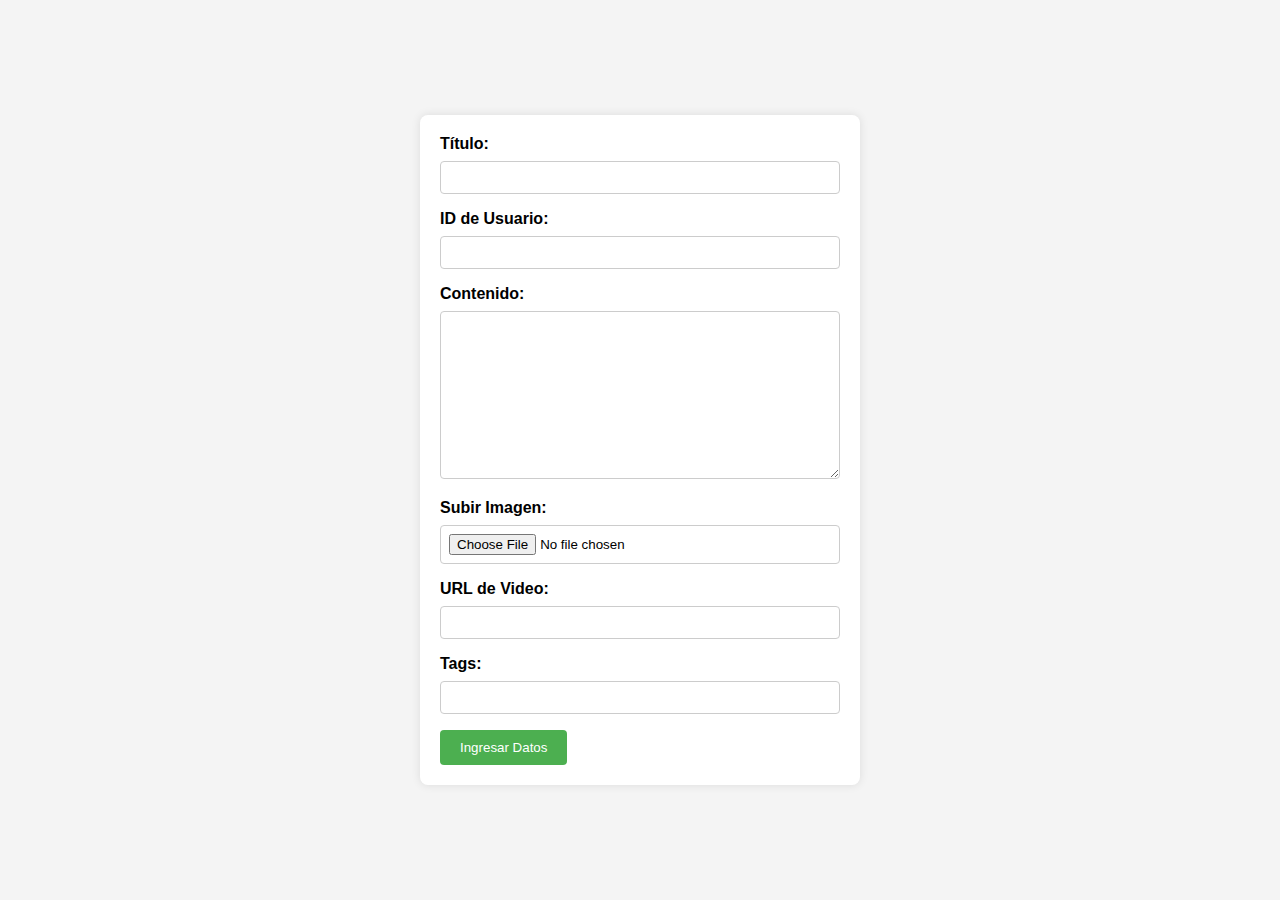
<file: administrador.html>
<!DOCTYPE html>
<html lang="en">
<head>
    <meta charset="UTF-8">
    <meta name="viewport" content="width=device-width, initial-scale=1.0">
    <link rel="stylesheet" href="estilo-formulario.css">
    <title>Ingresar Datos</title>
</head>
<body>
    <form id="postForm" action="ingreso-post.php" method="post" enctype="multipart/form-data">
        <label for="titulo">Título:</label>
        <input type="text" name="titulo" required>

        <label for="user_id">ID de Usuario:</label>
        <input type="number" name="user_id" required>

        <label for="contenido">Contenido:</label>
        <textarea name="contenido" rows="10" required></textarea>

        <label for="imagen">Subir Imagen:</label>
        <input type="file" name="imagen" accept="image/*" required>

        <label for="video_url">URL de Video:</label>
        <input type="text" name="video_url" required>

        <label for="tags">Tags:</label>
        <input type="text" name="tags" required>

        <button type="button" onclick="enviarFormulario()">Ingresar Datos</button>
    </form>

    <script>
        function enviarFormulario() {
            const form = document.getElementById('postForm');
            const formData = new FormData(form);

            fetch('ingreso-post.php', {
                method: 'POST',
                body: formData
            })
            .then(response => response.text())
            .then(message => {
                alert(message);
            })
            .catch(error => {
                console.error('Error al enviar datos:', error);
            });
        }
    </script>
</body>
</html>
</file>
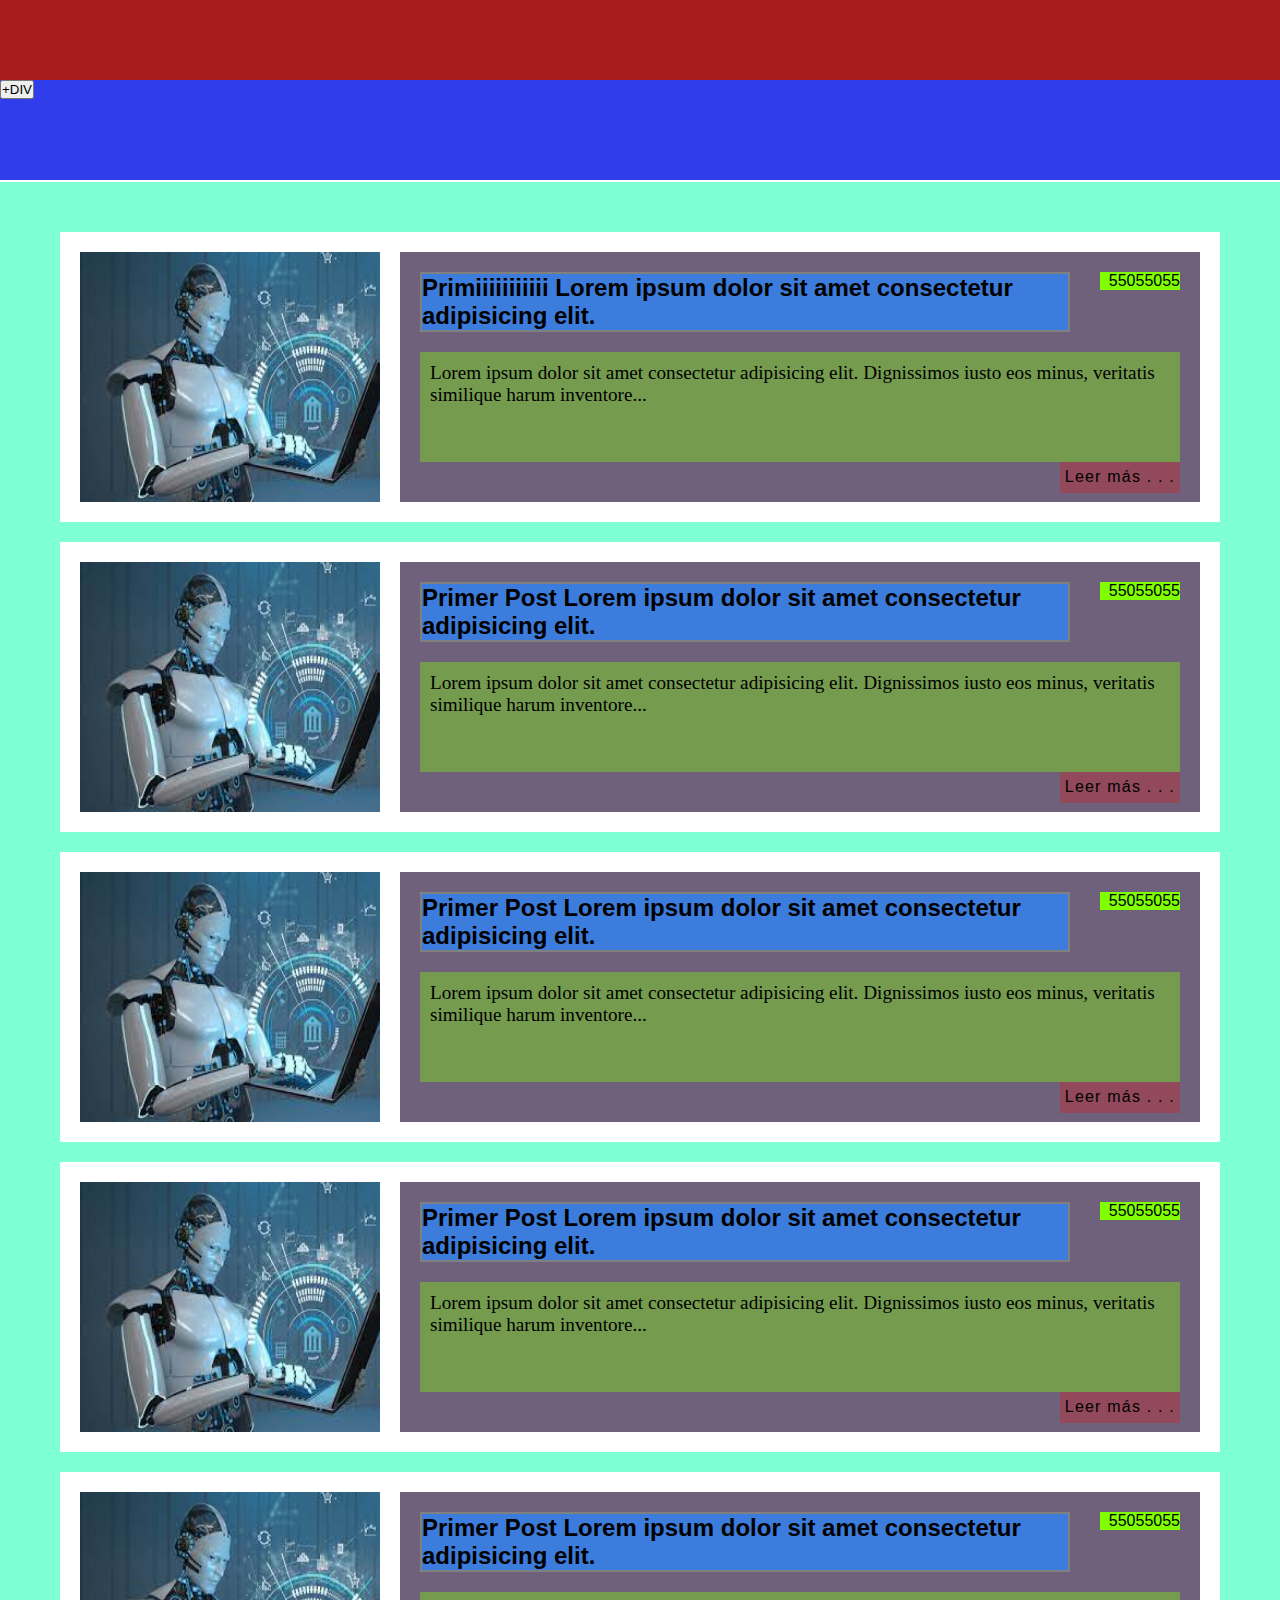
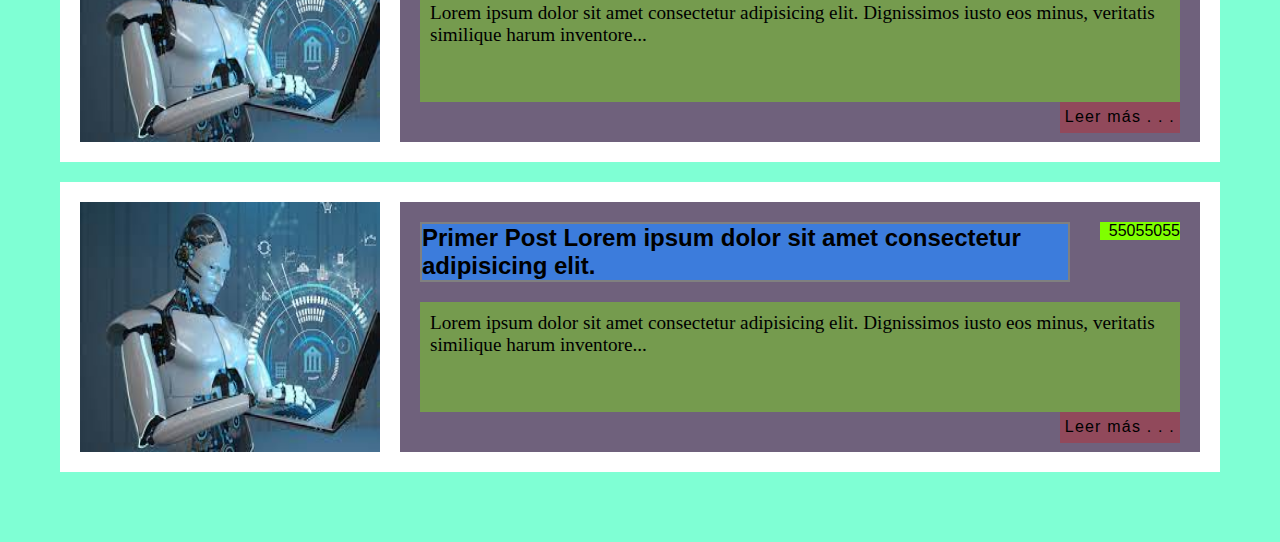
<file: foro.html>
<!DOCTYPE html>
<html lang="en">

<head>
    <meta charset="UTF-8">
    <meta name="viewport" content="width=device-width, initial-scale=1.0">
    <link rel="stylesheet" href="estilo-foro.css">
    <title>FORO</title>
</head>

<body>
    <div id="head-top"></div>

    <div id="head-menu">
        <button id="otroDiv"> +DIV </button>
    </div>

    <div id="foro-container">



        <div id="postUltimo" class="post">
            <div class="miniatura">
                <img src="tecnologia.jpg" alt="Imagen del post">
            </div>
            <div class="contenidoMin">
                <div class="tiuloCajaPost">
                    <h2 class="tituloPost">Primiiiiiiiiiii   Lorem ipsum dolor sit amet consectetur adipisicing elit.</h2>
                </div>
                <div class="postCajaFecha">
                    <p class="fechapost">55055055</p>
                </div>
                <div class="nota">
                    <p class="articuloCont">
                        Lorem ipsum dolor sit amet consectetur adipisicing elit. Dignissimos iusto eos minus, veritatis
                        similique harum inventore...
                    </p>
                </div>
                <div class="leer-mas" onclick="expandirNota('nota1')">Leer más . . . </div>
            </div>
        </div>






        <div id="postPenultimo" class="post">
            <div class="miniatura">
                <img src="tecnologia.jpg" alt="Imagen del post">
            </div>
            <div class="contenidoMin">
                <div class="tiuloCajaPost">
                    <h2 class="tituloPost">Primer Post Lorem ipsum dolor sit amet consectetur adipisicing elit.</h2>
                </div>
                <div class="postCajaFecha">
                    <p class="fechapost">55055055</p>
                </div>
                <div class="nota">
                    <p class="articuloCont">
                        Lorem ipsum dolor sit amet consectetur adipisicing elit. Dignissimos iusto eos minus, veritatis
                        similique harum inventore...
                    </p>
                </div>
                <div class="leer-mas" onclick="expandirNota('nota1')">Leer más . . . </div>
            </div>
        </div>







        <div id="postAntepenUltimo"class="post">
            <div class="miniatura">
                <img src="tecnologia.jpg" alt="Imagen del post">
            </div>
            <div class="contenidoMin">
                <div class="tiuloCajaPost">
                    <h2 class="tituloPost">Primer Post Lorem ipsum dolor sit amet consectetur adipisicing elit.</h2>
                </div>
                <div class="postCajaFecha">
                    <p class="fechapost">55055055</p>
                </div>
                <div class="nota">
                    <p class="articuloCont">
                        Lorem ipsum dolor sit amet consectetur adipisicing elit. Dignissimos iusto eos minus, veritatis
                        similique harum inventore...
                    </p>
                </div>
                <div class="leer-mas" onclick="expandirNota('nota1')">Leer más . . . </div>
            </div>
        </div>









        <div id="postTRansAntepenUltimo" class="post">
            <div class="miniatura">
                <img src="tecnologia.jpg" alt="Imagen del post">
            </div>
            <div class="contenidoMin">
                <div class="tiuloCajaPost">
                    <h2 class="tituloPost">Primer Post Lorem ipsum dolor sit amet consectetur adipisicing elit.</h2>
                </div>
                <div class="postCajaFecha">
                    <p class="fechapost">55055055</p>
                </div>
                <div class="nota">
                    <p class="articuloCont">
                        Lorem ipsum dolor sit amet consectetur adipisicing elit. Dignissimos iusto eos minus, veritatis
                        similique harum inventore...
                    </p>
                </div>
                <div class="leer-mas" onclick="expandirNota('nota1')">Leer más . . . </div>
            </div>
        </div>








        <div id="postTTApUltimo" class="post">
            <div class="miniatura">
                <img src="tecnologia.jpg" alt="Imagen del post">
            </div>
            <div class="contenidoMin">
                <div class="tiuloCajaPost">
                    <h2 class="tituloPost">Primer Post Lorem ipsum dolor sit amet consectetur adipisicing elit.</h2>
                </div>
                <div class="postCajaFecha">
                    <p class="fechapost">55055055</p>
                </div>
                <div class="nota">
                    <p class="articuloCont">
                        Lorem ipsum dolor sit amet consectetur adipisicing elit. Dignissimos iusto eos minus, veritatis
                        similique harum inventore...
                    </p>
                </div>
                <div class="leer-mas" onclick="expandirNota('nota1')">Leer más . . . </div>
            </div>
        </div>







        <div id="postuuttapUltimo" class="post">
            <div class="miniatura">
                <img src="tecnologia.jpg" alt="Imagen del post">
            </div>
            <div class="contenidoMin">
                <div class="tiuloCajaPost">
                    <h2 class="tituloPost">Primer Post Lorem ipsum dolor sit amet consectetur adipisicing elit.</h2>
                </div>
                <div class="postCajaFecha">
                    <p class="fechapost">55055055</p>
                </div>
                <div class="nota">
                    <p class="articuloCont">
                        Lorem ipsum dolor sit amet consectetur adipisicing elit. Dignissimos iusto eos minus, veritatis
                        similique harum inventore...
                    </p>
                </div>
                <div class="leer-mas" onclick="expandirNota('nota1')">Leer más . . . </div>
            </div>
        </div>

        
    </div>

    <script>

        var xhr = new XMLHttpRequest();
        xhr.onreadystatechange = function(){
            
          if(this.readyState == 4 && this.status == 200){
            
            var post = JSON.parse(this.responseText);
  
            document.querySelector('#postUltimo .tituloPost').innerText = post.titulo;
            document.querySelector('#postUltimo .fechapost').innerText = post.fecha;     
            document.querySelector('#postUltimo .articuloCont').innerText = post.contenido;
  
          }
        };
  
        xhr.open('GET', 'cargar_posts.php');
        xhr.send();
  
      </script>
    
    
    
</body>

</html>
</file>
<file: estilo-formulario.css>
/* Archivo: estilo-formulario.css */

body {
    font-family: 'Arial', sans-serif;
    background-color: #f4f4f4;
    margin: 0;
    display: flex;
    align-items: center;
    justify-content: center;
    height: 100vh;
}

form {
    background-color: #fff;
    box-shadow: 0 0 10px rgba(0, 0, 0, 0.1);
    padding: 20px;
    border-radius: 8px;
    width: 400px;
}

label {
    display: block;
    margin-bottom: 8px;
    font-weight: bold;
}

input, textarea {
    width: 100%;
    padding: 8px;
    margin-bottom: 16px;
    box-sizing: border-box;
    border: 1px solid #ccc;
    border-radius: 4px;
}

button {
    background-color: #4caf50;
    color: #fff;
    padding: 10px 20px;
    border: none;
    border-radius: 4px;
    cursor: pointer;
}

button:hover {
    background-color: #45a049;
}
</file>
<file: estilo-foro.css>
* {
    margin: 0;
    padding: 0;
}

body {
    overflow-x: hidden;
}

#head-top {
    position: inherit;
    display: block;
    top: 0;
    min-width: 100vw;
    height: 50px;
    background-color: #a71b1c;
    padding: 15px 0px;
}

#head-menu {
    position: relative;
    top: 0px;
    height: 100px;
    background-color: rgb(48, 61, 235);
}

#foro-container {
    position: relative;
    top: 2px;
    display: block;
    min-width: 100vw;
    max-width: 100vw;
    min-height: 400px;
    height: auto;
    padding: 50px 60px;
    background-color: aquamarine;
    box-sizing: border-box;
}

.tiuloPost{

}

.postCajaFecha {
    position: absolute;
    display: block;
    width: 10%;
    height: 130px;
    right: 20px; 
    top: 20px;
    font-size: 1em;
    font-family: sans-serif;
}


.fechapost {
    background-color: chartreuse;
    position: relative;
    text-align: right;
    width: 100%;
}

.post {
    background-color: white;
    padding: 20px;
    margin-bottom: 20px;
    height: 250px;
    overflow: hidden;
}

.miniatura {
    display: block;
    position: relative;
    float: left;
    height: 100%;
    width: 300px;
    background-color: chartreuse;
}

.contenidoMin {
    display: block;
    position: relative;
    background-color: rgba(27, 4, 48, 0.63);
    padding: 20px;
    margin-left: 320px;
    height: 100%;
    box-sizing: border-box;
}

.post img {
    max-width: 100%;
    height: 100%;
}

.post iframe {
    width: 100%;
    height: 315px;
}

.nota {
    display: block;
    position: relative;
    top: 20px;
    background-color: rgba(128, 255, 0, 0.37);
    padding: 10px;
    height: 90px;
    overflow: hidden;
}

.tiuloCajaPost{
    position: relative;
    width: 85%;
    height: auto;
    background-color: dodgerblue;
    border: 2px solid gray;
}

.tituloPost {
    font-family: sans-serif;
    font-size: 1.5em;
    background-color: rgba(255, 0, 0, 0.137);
    width: 100%;
}

.articuloCont {
    position: relative;
    width: 100%;
    max-height: 100px;
    font-size: 1.2em;
    overflow: hidden;
    text-overflow: ellipsis;
    display: -webkit-box;
    -webkit-line-clamp: 4;
    -webkit-box-orient: vertical;
}

.leer-mas {
    display: block;
    position: relative;
    top: 20px;
    float: right;
    background-color: rgba(224, 20, 20, 0.308);
    padding: 5px;
    cursor: pointer;
    font-family: sans-serif;
    font-size: 1em;
    line-height: 1.3;
    letter-spacing: 1.2px;
}
</file>
